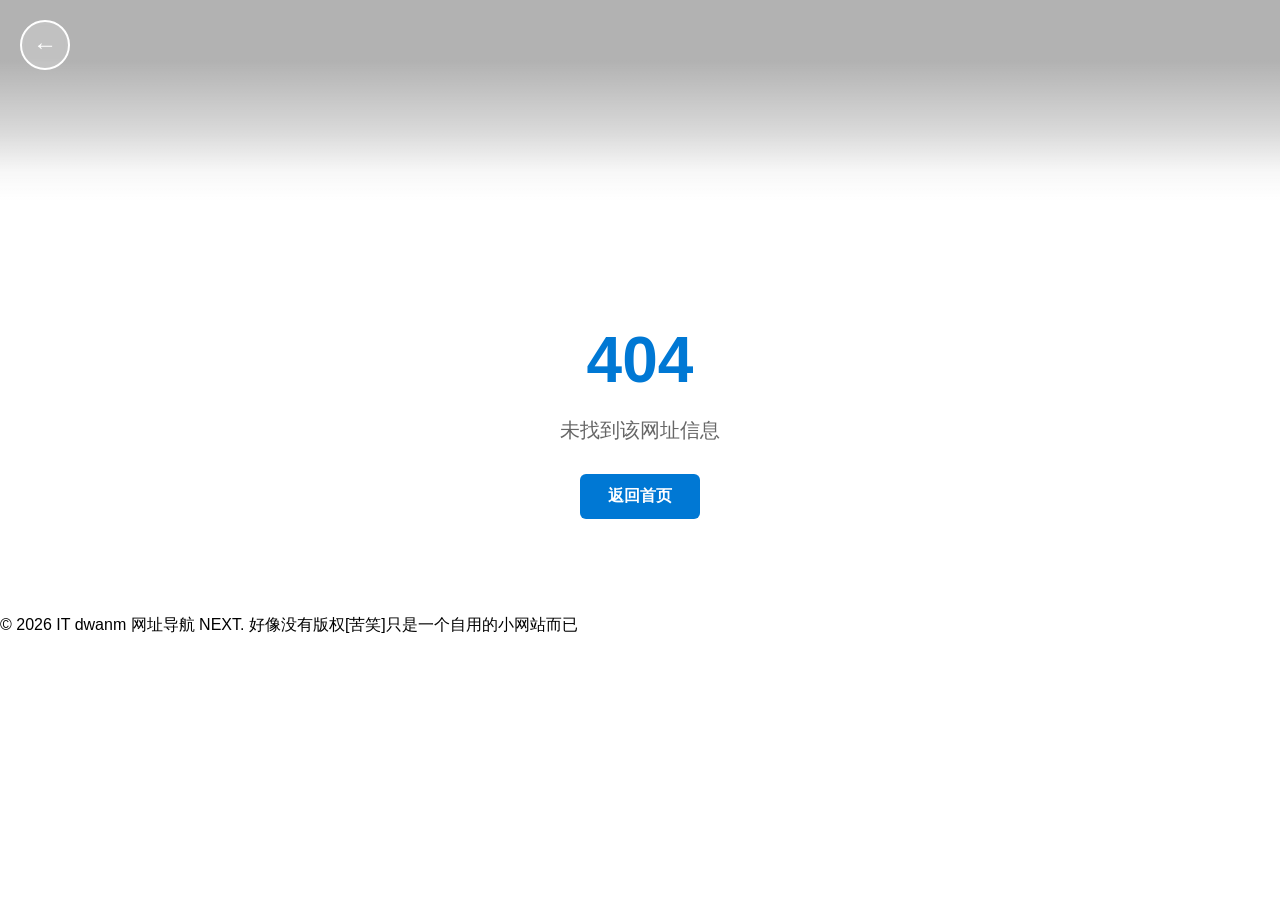
<file: detail.html>
<!DOCTYPE html>
<html lang="zh-CN">
<head>
    <meta charset="UTF-8">
    <meta name="viewport" content="width=device-width, initial-scale=1.0">
    <title>详情 - IT dwanm 网址导航 NEXT</title>
    <style>
        /* Microsoft Store 风格详情页 */
        html, body {
            margin: 0;
            padding: 0;
            background-color: #ffffff;
            font-family: -apple-system, BlinkMacSystemFont, 'Segoe UI', Roboto, sans-serif;
        }
        
        .detail-container {
            width: 100%;
            background-color: white;
            border-radius: 0;
            box-shadow: none;
            padding: 0;
        }
        
        /* 模糊背景头部 */
        .ms-background-header {
            position: relative;
            height: 200px;
            background-size: cover;
            background-position: center;
            background-repeat: no-repeat;
            overflow: hidden;
        }
        
        .ms-background-overlay {
            position: absolute;
            top: 0;
            left: 0;
            right: 0;
            bottom: 0;
            background: rgba(0, 0, 0, 0.3);
            backdrop-filter: blur(15px);
            -webkit-backdrop-filter: blur(15px);
        }
        
        .ms-background-gradient {
            position: absolute;
            bottom: 0;
            left: 0;
            right: 0;
            height: 70%;
            background: linear-gradient(
                to bottom,
                transparent 0%,
                rgba(255, 255, 255, 0.5) 50%,
                rgba(255, 255, 255, 0.9) 80%,
                rgba(255, 255, 255, 1) 100%
            );
            pointer-events: none;
        }
        
        .ms-back-button-floating {
            position: absolute;
            top: 20px;
            left: 20px;
            background: rgba(255, 255, 255, 0.2);
            border: 2px solid white;
            color: white;
            font-size: 24px;
            cursor: pointer;
            padding: 5px;
            border-radius: 50%;
            width: 50px;
            height: 50px;
            display: flex;
            align-items: center;
            justify-content: center;
            transition: all 0.3s ease;
            z-index: 10;
            backdrop-filter: blur(5px);
            -webkit-backdrop-filter: blur(5px);
        }
        
        .ms-back-button-floating:hover {
            background: rgba(255, 255, 255, 0.3);
            transform: scale(1.1);
        }
        
        /* 内容区域 */
        .ms-content {
            padding: 0;
        }
        
        /* 截图轮播 */
        .ms-screenshots {
            background-color: #f8f9fa;
            padding: 20px 0;
            overflow: hidden;
        }
        
        .ms-screenshot-carousel {
            display: flex;
            gap: 15px;
            padding: 0 20px;
            overflow-x: auto;
            scrollbar-width: none;
            -ms-overflow-style: none;
        }
        
        .ms-screenshot-carousel::-webkit-scrollbar {
            display: none;
        }
        
        .ms-screenshot-item {
            flex: 0 0 auto;
            width: 280px;
            height: 160px;
            border-radius: 12px;
            overflow: hidden;
            box-shadow: 0 4px 12px rgba(0, 0, 0, 0.15);
            transition: transform 0.3s ease;
            cursor: pointer;
        }
        
        .ms-screenshot-item:hover {
            transform: translateY(-5px);
        }
        
        .ms-screenshot-item img {
            width: 100%;
            height: 100%;
            object-fit: cover;
        }
        
        /* 应用信息卡片 */
        .ms-app-card {
            padding: 30px 20px;
            background-color: white;
            border-bottom: 1px solid #e0e0e0;
        }
        
        .ms-app-header {
            display: flex;
            align-items: flex-start;
            gap: 20px;
            margin-bottom: 25px;
        }
        
        .ms-app-icon {
            width: 120px;
            height: 120px;
            border-radius: 24px;
            background-color: #f5f5f5;
            overflow: hidden;
            box-shadow: 0 4px 12px rgba(0, 0, 0, 0.1);
            flex-shrink: 0;
        }
        
        .ms-app-icon img {
            width: 100%;
            height: 100%;
            object-fit: cover;
        }
        
        .ms-app-info {
            flex: 1;
        }
        
        .ms-app-title {
            font-size: 32px;
            font-weight: 700;
            color: #333;
            margin-bottom: 8px;
        }
        
        .ms-app-developer {
            font-size: 16px;
            color: #666;
            margin-bottom: 15px;
        }
        
        /* 评分区域 */
        .ms-rating {
            display: flex;
            align-items: center;
            gap: 15px;
            margin-bottom: 20px;
        }
        
        .ms-rating-score {
            font-size: 28px;
            font-weight: 700;
            color: #0078d4;
        }
        
        .ms-rating-stars {
            display: flex;
            gap: 2px;
        }
        
        .ms-star {
            color: #ffcc00;
            font-size: 20px;
        }
        
        .ms-rating-count {
            font-size: 14px;
            color: #666;
        }
        
        /* 操作按钮 */
        .ms-actions {
            display: flex;
            gap: 15px;
            margin-bottom: 20px;
        }
        
        .ms-btn {
            padding: 12px 28px;
            border-radius: 6px;
            font-size: 16px;
            font-weight: 600;
            text-decoration: none;
            display: inline-flex;
            align-items: center;
            gap: 8px;
            cursor: pointer;
            border: none;
            transition: all 0.2s;
            min-width: 120px;
            justify-content: center;
        }
        
        .ms-btn-primary {
            background-color: #0078d4;
            color: white;
        }
        
        .ms-btn-primary:hover {
            background-color: #0063b1;
            transform: translateY(-1px);
        }
        
        .ms-btn-secondary {
            background-color: #f0f0f0;
            color: #333;
            border: 1px solid #ddd;
        }
        
        .ms-btn-secondary:hover {
            background-color: #e0e0e0;
        }
        
        /* 标签 */
        .ms-tags {
            display: flex;
            flex-wrap: wrap;
            gap: 10px;
        }
        
        .ms-tag {
            background-color: #f0f0f0;
            color: #666;
            padding: 6px 12px;
            border-radius: 16px;
            font-size: 14px;
        }
        
        /* 详情部分 */
        .ms-details {
            padding: 30px 20px;
        }
        
        .ms-section {
            margin-bottom: 40px;
        }
        
        .ms-section-title {
            font-size: 22px;
            font-weight: 600;
            color: #333;
            margin-bottom: 16px;
            padding-bottom: 8px;
            border-bottom: 1px solid #e0e0e0;
        }
        
        .ms-description {
            font-size: 16px;
            line-height: 1.6;
            color: #333;
            margin-bottom: 20px;
        }
        
        /* 特性列表 */
        .ms-features {
            list-style: none;
            padding: 0;
            margin: 0;
        }
        
        .ms-feature-item {
            display: flex;
            align-items: flex-start;
            gap: 15px;
            margin-bottom: 15px;
            padding: 15px;
            background-color: #f8f9fa;
            border-radius: 8px;
            transition: background-color 0.2s;
        }
        
        .ms-feature-item:hover {
            background-color: #e8f4fd;
        }
        
        .ms-feature-icon {
            color: #0078d4;
            font-size: 20px;
            margin-top: 2px;
        }
        
        .ms-feature-text {
            flex: 1;
            font-size: 15px;
            line-height: 1.5;
        }
        
        /* 系统要求 */
        .ms-system-requirements {
            background-color: #f8f9fa;
            padding: 20px;
            border-radius: 8px;
        }
        
        .ms-requirement-item {
            display: flex;
            justify-content: space-between;
            padding: 10px 0;
            border-bottom: 1px solid #e0e0e0;
        }
        
        .ms-requirement-item:last-child {
            border-bottom: none;
        }
        
        .ms-requirement-label {
            font-weight: 600;
            color: #333;
        }
        
        .ms-requirement-value {
            color: #666;
        }
        
        /* 相关链接 */
        .ms-related-links {
            display: flex;
            flex-wrap: wrap;
            gap: 15px;
        }
        
        .ms-related-link {
            display: flex;
            align-items: center;
            gap: 8px;
            padding: 12px 20px;
            background-color: #f8f9fa;
            color: #0078d4;
            text-decoration: none;
            border-radius: 6px;
            transition: background-color 0.2s;
        }
        
        .ms-related-link:hover {
            background-color: #e8f4fd;
        }
        
        /* 404页面 */
        .ms-not-found {
            text-align: center;
            padding: 80px 20px;
        }
        
        .ms-not-found h1 {
            font-size: 64px;
            margin-bottom: 20px;
            color: #0078d4;
        }
        
        .ms-not-found p {
            font-size: 20px;
            color: #666;
            margin-bottom: 30px;
        }
        
        /* 应用信息区样式 */
        .ms-app-info-section {
            margin-top: -60px;
            position: relative;
            z-index: 5;
        }
        
        .ms-app-info-container {
            display: flex;
            align-items: flex-start;
            gap: 25px;
            padding: 0 20px;
            margin-bottom: 30px;
        }
        
        .ms-app-icon-large {
            width: 140px;
            height: 140px;
            border-radius: 28px;
            background-color: white;
            overflow: hidden;
            box-shadow: 0 8px 24px rgba(0, 0, 0, 0.15);
            flex-shrink: 0;
            border: 4px solid white;
        }
        
        .ms-app-icon-large img {
            width: 100%;
            height: 100%;
            object-fit: cover;
        }
        
        .ms-app-details {
            flex: 1;
            color: white;
        }
        
        .ms-app-title-main {
            font-size: 36px;
            font-weight: 700;
            margin-bottom: 8px;
            text-shadow: 0 2px 4px rgba(0, 0, 0, 0.3);
        }
        
        .ms-app-meta {
            font-size: 16px;
            margin-bottom: 20px;
            opacity: 0.9;
        }
        
        .ms-app-date {
            margin-left: 10px;
        }
        
        .ms-main-actions {
            display: flex;
            gap: 15px;
            margin-bottom: 20px;
        }
        
        .ms-btn-large {
            padding: 14px 32px;
            font-size: 18px;
            min-width: 140px;
        }
        
        .ms-app-tags {
            display: flex;
            flex-wrap: wrap;
            gap: 10px;
        }
        
        .ms-app-tags .ms-tag {
            background-color: rgba(255, 255, 255, 0.2);
            color: white;
            border: 1px solid rgba(255, 255, 255, 0.3);
        }
        
        /* 主内容区域 */
        .ms-main-content {
            padding: 0 20px 40px;
            max-width: 1000px;
            margin: 0 auto;
        }
        
        /* 卡片样式 */
        .ms-card {
            background-color: white;
            border-radius: 12px;
            padding: 20px;
            margin-bottom: 16px;
            box-shadow: 0 2px 10px rgba(0, 0, 0, 0.08);
            transition: transform 0.2s ease, box-shadow 0.2s ease;
        }
        
        .ms-card:hover {
            transform: translateY(-2px);
            box-shadow: 0 4px 20px rgba(0, 0, 0, 0.12);
        }
        
        .ms-card-title {
            font-size: 24px;
            font-weight: 600;
            color: #333;
            margin-bottom: 20px;
            padding-bottom: 10px;
            border-bottom: 2px solid #0078d4;
        }
        
        .ms-card-content {
            color: #333;
        }
        
        /* 截图轮播样式 */
        .ms-screenshot-carousel {
            display: flex;
            gap: 15px;
            overflow-x: auto;
            scrollbar-width: thin;
            scrollbar-color: #0078d4 #f0f0f0;
            padding-bottom: 10px;
        }
        
        .ms-screenshot-carousel::-webkit-scrollbar {
            height: 6px;
        }
        
        .ms-screenshot-carousel::-webkit-scrollbar-track {
            background: #f0f0f0;
            border-radius: 3px;
        }
        
        .ms-screenshot-carousel::-webkit-scrollbar-thumb {
            background: #0078d4;
            border-radius: 3px;
        }
        
        .ms-screenshot-carousel::-webkit-scrollbar-thumb:hover {
            background: #005a9e;
        }
        
        /* 详情文本 */
        .ms-description-text {
            font-size: 16px;
            line-height: 1.7;
            color: #333;
            margin: 0;
        }
        
        /* 评分显示 */
        .ms-rating-display {
            display: flex;
            align-items: center;
            gap: 30px;
        }
        
        .ms-rating-overview {
            display: flex;
            flex-direction: column;
            align-items: center;
            gap: 8px;
        }
        
        .ms-rating-score-large {
            font-size: 48px;
            font-weight: 700;
            color: #0078d4;
            line-height: 1;
        }
        
        .ms-rating-stars-large {
            display: flex;
            gap: 4px;
        }
        
        .ms-rating-stars-large .ms-star {
            font-size: 24px;
        }
        
        .ms-rating-count-text {
            font-size: 14px;
            color: #666;
        }
        
        .ms-rating-bar {
            flex: 1;
            max-width: 400px;
        }
        
        .ms-rating-progress {
            height: 8px;
            background-color: #e0e0e0;
            border-radius: 4px;
            overflow: hidden;
        }
        
        .ms-rating-progress-fill {
            height: 100%;
            background: linear-gradient(90deg, #0078d4 0%, #00b74a 100%);
            border-radius: 4px;
            transition: width 0.3s ease;
        }
        
        /* 功能列表 */
        .ms-features-list {
            list-style: none;
            padding: 0;
            margin: 0;
        }
        
        .ms-feature-list-item {
            display: flex;
            align-items: flex-start;
            gap: 15px;
            margin-bottom: 15px;
            padding: 15px;
            background-color: #f8f9fa;
            border-radius: 8px;
            transition: background-color 0.2s ease;
        }
        
        .ms-feature-list-item:hover {
            background-color: #e8f4fd;
        }
        
        .ms-feature-list-item:last-child {
            margin-bottom: 0;
        }
        
        /* 系统要求网格 */
        .ms-system-requirements-grid {
            display: grid;
            gap: 15px;
        }
        
        .ms-requirement-row {
            display: flex;
            justify-content: space-between;
            align-items: center;
            padding: 12px 15px;
            background-color: #f8f9fa;
            border-radius: 8px;
            transition: background-color 0.2s ease;
        }
        
        .ms-requirement-row:hover {
            background-color: #e8f4fd;
        }
        
        .ms-requirement-label {
            font-weight: 600;
            color: #333;
            min-width: 120px;
        }
        
        .ms-requirement-value {
            color: #666;
            flex: 1;
            text-align: right;
        }
        
        /* 更多信息网格 */
        .ms-more-info-grid {
            display: grid;
            grid-template-columns: repeat(auto-fit, minmax(200px, 1fr));
            gap: 20px;
            margin-bottom: 30px;
        }
        
        .ms-info-item {
            display: flex;
            flex-direction: column;
            gap: 5px;
        }
        
        .ms-info-label {
            font-size: 14px;
            color: #666;
            font-weight: 500;
        }
        
        .ms-info-value {
            font-size: 16px;
            color: #333;
            font-weight: 600;
        }
        
        /* 相关链接部分 */
        .ms-related-links-section {
            margin-top: 30px;
            padding-top: 20px;
            border-top: 1px solid #e0e0e0;
        }
        
        .ms-section-subtitle {
            font-size: 18px;
            font-weight: 600;
            color: #333;
            margin-bottom: 15px;
        }
        
        .ms-related-links-grid {
            display: grid;
            grid-template-columns: repeat(auto-fit, minmax(250px, 1fr));
            gap: 15px;
        }
        
        .ms-related-link-card {
            display: flex;
            align-items: center;
            gap: 12px;
            padding: 15px;
            background-color: #f8f9fa;
            color: #0078d4;
            text-decoration: none;
            border-radius: 8px;
            transition: all 0.2s ease;
            border: 1px solid transparent;
        }
        
        .ms-related-link-card:hover {
            background-color: #e8f4fd;
            border-color: #0078d4;
            transform: translateY(-2px);
        }
        
        .ms-link-icon {
            font-size: 20px;
            flex-shrink: 0;
        }
        
        .ms-link-text {
            font-size: 16px;
            font-weight: 500;
        }
        
        /* 响应式设计 */
        @media (max-width: 768px) {
            .ms-background-header {
                height: 150px;
            }
            
            .ms-app-info-section {
                margin-top: -40px;
            }
            
            .ms-app-info-container {
                flex-direction: column;
                align-items: center;
                text-align: center;
                gap: 20px;
            }
            
            .ms-app-icon-large {
                width: 100px;
                height: 100px;
            }
            
            .ms-app-title-main {
                font-size: 28px;
            }
            
            .ms-main-actions {
                justify-content: center;
                flex-wrap: wrap;
            }
            
            .ms-rating-display {
                flex-direction: column;
                gap: 20px;
                text-align: center;
            }
            
            .ms-rating-bar {
                max-width: 100%;
            }
            
            .ms-screenshot-item {
                width: 240px;
                height: 140px;
            }
            
            .ms-more-info-grid {
                grid-template-columns: 1fr;
            }
            
            .ms-related-links-grid {
                grid-template-columns: 1fr;
            }
            
            .ms-card {
                padding: 20px;
            }
        }
    </style>
</head>
<body>
    <div class="container">


        <!-- 详情内容区域 -->
        <div id="detailContainer">
            <!-- 详情内容将通过JavaScript动态生成 -->
        </div>

        <!-- 底部信息 -->
        <footer class="footer">
            <p>© 2026 IT dwanm 网址导航 NEXT. 好像没有版权[苦笑]只是一个自用的小网站而已</p>
        </footer>
    </div>

    <!-- 引入JavaScript -->
    <script src="js/data.js"></script>
    <script>
        document.addEventListener('DOMContentLoaded', function() {
            // 获取URL参数
            const urlParams = new URLSearchParams(window.location.search);
            const id = parseInt(urlParams.get('id'));
            
            // 获取详情容器
            const detailContainer = document.getElementById('detailContainer');
            
            // 查找对应的数据
            const item = websiteData.find(item => item.id === id);
            
            // 如果找到数据，渲染详情页
            if (item) {
                renderDetail(item);
            } else {
                // 未找到数据，显示404页面
                detailContainer.innerHTML = `
                    <div class="ms-background-header" style="background-image: url('https://p9-flow-imagex-sign.byteimg.com/tos-cn-i-a9rns2rl98/rc/pc/super_tool/79c435a671994d86a420a376d88450c8~tplv-a9rns2rl98-image.image?lk3s=8e244e95&rcl=20260315191315820B29C5641F3C0525F5&rrcfp=f06b921b&x-expires=1776165221&x-signature=GNYNpZjGqhwOFVpDVbJVWKJHX54%3D')">
                        <div class="ms-background-overlay"></div>
                        <div class="ms-background-gradient"></div>
                        <button class="ms-back-button-floating" onclick="window.location.href='index.html'">
                            ←
                        </button>
                    </div>
                    
                    <div class="ms-not-found">
                        <h1>404</h1>
                        <p>未找到该网址信息</p>
                        <button class="ms-btn ms-btn-primary" onclick="window.location.href='index.html'">返回首页</button>
                    </div>
                `;
            }
            
            // 返回首页链接点击事件
            document.addEventListener('click', function(e) {
                if (e.target.matches('.back-link') || e.target.closest('.back-link')) {
                    window.location.href = 'index.html';
                }
                
                // 访问网站按钮点击事件
                if (e.target.matches('.btn-visit') || e.target.closest('.btn-visit')) {
                    if (item.url && item.url !== '#') {
                        window.open(item.url, '_blank');
                    } else {
                        alert('该链接暂未设置');
                    }
                }
            });
        });
        
        // 渲染详情页函数
        function renderDetail(item) {
            const detailContainer = document.getElementById('detailContainer');
            
            // 构建分类和标签的显示文本
            const categoryMap = {
                'Mythware': '极域工具',
                'games': '小游戏',
            };
            
            const tagMap = {
                'ai': 'AI制作',
                'student-make': '同学自制',
                'large-scale': '大型平台',
                'all': '全部平台'
            };
            
            const categoryText = categoryMap[item.category] || item.category;
            const tagsText = item.tags.map(tag => tagMap[tag] || tag).join('、');
            
            // 获取详情数据
            const details = item.details || {};
            
            // 渲染系统要求
            let systemRequirementsHTML = '';
            if (details.systemRequirements) {
                for (const [key, value] of Object.entries(details.systemRequirements)) {
                    // 将键名转换为更友好的显示格式
                    const label = key.charAt(0).toUpperCase() + key.slice(1).replace(/([A-Z])/g, ' $1');
                    systemRequirementsHTML += `
                        <div class="info-item">
                            <label>${label}</label>
                            <value>${value}</value>
                        </div>
                    `;
                }
            }
            
            // 渲染特性列表
            let featuresHTML = '';
            if (details.features && details.features.length > 0) {
                featuresHTML = details.features.map(feature => `
                    <li class="feature-item">${feature}</li>
                `).join('');
                featuresHTML = `<ul class="feature-list">${featuresHTML}</ul>`;
            }
            
            // 渲染相关链接
            let relatedLinksHTML = '';
            if (details.relatedLinks && details.relatedLinks.length > 0) {
                relatedLinksHTML = details.relatedLinks.map(link => `
                    <a href="${link.url}" target="_blank" class="related-link">${link.name}</a>
                `).join('');
                relatedLinksHTML = `<div class="related-links">${relatedLinksHTML}</div>`;
            }
            
            // 渲染评分
            let ratingHTML = '';
            if (details.rating) {
                const fullStars = Math.floor(details.rating);
                const hasHalfStar = details.rating % 1 >= 0.5;
                const emptyStars = 5 - fullStars - (hasHalfStar ? 1 : 0);
                
                let starsHTML = '★'.repeat(fullStars);
                if (hasHalfStar) starsHTML += '½';
                starsHTML += '☆'.repeat(emptyStars);
                
                ratingHTML = `
                    <div class="info-item">
                        <label>评分</label>
                        <value class="rating">${starsHTML} (${details.rating}/5)</value>
                    </div>
                `;
            }
            
            // 渲染详情内容
            detailContainer.innerHTML = `
                <!-- 模糊背景和返回按钮 -->
                <div class="ms-background-header" style="background-image: url('${item.previewImage || item.icon}')">
                    <div class="ms-background-overlay"></div>
                    <div class="ms-background-gradient"></div>
                    <button class="ms-back-button-floating" onclick="window.location.href='index.html'">
                        ←
                    </button>
                </div>
                
                <div class="ms-content">
                    <!-- 应用信息区 - 与背景衔接，无背景 -->
                    <div class="ms-app-info-section">
                        <div class="ms-app-info-container">
                            <div class="ms-app-icon-large">
                                <img src="${item.icon}" alt="${item.title}">
                            </div>
                            <div class="ms-app-details">
                                <h1 class="ms-app-title-main">${item.title}</h1>
                                <div class="ms-app-meta">
                                    <span class="ms-app-developer">${details.developer || '未知开发者'}</span>
                                    ${details.releaseDate ? `<span class="ms-app-date">• ${details.releaseDate}</span>` : ''}
                                </div>
                                
                                <!-- 操作按钮 -->
                                <div class="ms-main-actions">
                                    <button class="ms-btn ms-btn-primary ms-btn-large btn-visit">
                                        🌐 访问网站
                                    </button>
                                    <button class="ms-btn ms-btn-secondary" onclick="window.location.href='index.html'">
                                        ← 返回
                                    </button>
                                </div>
                                
                                <!-- 标签 -->
                                <div class="ms-app-tags">
                                    <span class="ms-tag">${categoryText}</span>
                                    ${item.tags.map(tag => `<span class="ms-tag">${tagMap[tag] || tag}</span>`).join('')}
                                </div>
                            </div>
                        </div>
                    </div>
                    
                    <!-- 主内容区域 -->
                    <div class="ms-main-content">
                        <!-- 屏幕截图板块 -->
                        <div class="ms-card">
                            <h2 class="ms-card-title">屏幕截图</h2>
                            <div class="ms-screenshot-carousel">
                                ${renderScreenshots(item)}
                            </div>
                        </div>
                        
                        <!-- 详情介绍板块 -->
                        <div class="ms-card">
                            <h2 class="ms-card-title">详情</h2>
                            <div class="ms-card-content">
                                <p class="ms-description-text">
                                    ${details.fullDescription || item.description || '暂无详细介绍。这是一个功能强大的工具，为用户提供高效便捷的服务体验。无论是日常使用还是专业工作，都能满足您的各种需求。'}
                                </p>
                            </div>
                        </div>
                        
                        <!-- 评分板块 -->
                        <div class="ms-card">
                            <h2 class="ms-card-title">评分</h2>
                            <div class="ms-card-content">
                                <div class="ms-rating-display">
                                    <div class="ms-rating-overview">
                                        <div class="ms-rating-score-large">${details.rating || '0.0'}</div>
                                        <div class="ms-rating-stars-large">
                                            ${renderStars(details.rating || 0)}
                                        </div>
                                        <div class="ms-rating-count-text">基于 ${details.reviewCount || '0'} 条评价</div>
                                    </div>
                                    <div class="ms-rating-bar">
                                        <div class="ms-rating-progress">
                                            <div class="ms-rating-progress-fill" style="width: ${(details.rating || 0) / 5 * 100}%"></div>
                                        </div>
                                    </div>
                                </div>
                            </div>
                        </div>
                        
                        <!-- 功能板块 -->
                        ${details.features && details.features.length > 0 ? `
                        <div class="ms-card">
                            <h2 class="ms-card-title">功能</h2>
                            <div class="ms-card-content">
                                <ul class="ms-features-list">
                                    ${details.features.map(feature => `
                                        <li class="ms-feature-list-item">
                                            <div class="ms-feature-icon">✓</div>
                                            <div class="ms-feature-text">${feature}</div>
                                        </li>
                                    `).join('')}
                                </ul>
                            </div>
                        </div>
                        ` : ''}
                        
                        <!-- 新增功能板块 -->
                        ${details.newFeatures && details.newFeatures.length > 0 ? `
                        <div class="ms-card">
                            <h2 class="ms-card-title">新增功能</h2>
                            <div class="ms-card-content">
                                <ul class="ms-features-list">
                                    ${details.newFeatures.map(feature => `
                                        <li class="ms-feature-list-item">
                                            <div class="ms-feature-icon">✨</div>
                                            <div class="ms-feature-text">${feature}</div>
                                        </li>
                                    `).join('')}
                                </ul>
                            </div>
                        </div>
                        ` : ''}
                        
                        <!-- 系统要求板块 -->
                        ${details.systemRequirements ? `
                        <div class="ms-card">
                            <h2 class="ms-card-title">系统要求</h2>
                            <div class="ms-card-content">
                                <div class="ms-system-requirements-grid">
                                    ${Object.entries(details.systemRequirements).map(([key, value]) => {
                                        const label = key.charAt(0).toUpperCase() + key.slice(1).replace(/([A-Z])/g, ' $1');
                                        return `
                                            <div class="ms-requirement-row">
                                                <div class="ms-requirement-label">${label}</div>
                                                <div class="ms-requirement-value">${value}</div>
                                            </div>
                                        `;
                                    }).join('')}
                                </div>
                            </div>
                        </div>
                        ` : ''}
                        
                        <!-- 更多信息板块 -->
                        <div class="ms-card">
                            <h2 class="ms-card-title">更多信息</h2>
                            <div class="ms-card-content">
                                <div class="ms-more-info-grid">
                                    <div class="ms-info-item">
                                        <div class="ms-info-label">发布日期</div>
                                        <div class="ms-info-value">${details.releaseDate || '未知'}</div>
                                    </div>
                                    <div class="ms-info-item">
                                        <div class="ms-info-label">开发者</div>
                                        <div class="ms-info-value">${details.developer || '未知'}</div>
                                    </div>
                                    <div class="ms-info-item">
                                        <div class="ms-info-label">分类</div>
                                        <div class="ms-info-value">${categoryText}</div>
                                    </div>
                                    <div class="ms-info-item">
                                        <div class="ms-info-label">标签</div>
                                        <div class="ms-info-value">${tagsText}</div>
                                    </div>
                                </div>
                                
                                <!-- 相关链接 -->
                                ${details.relatedLinks && details.relatedLinks.length > 0 ? `
                                <div class="ms-related-links-section">
                                    <h3 class="ms-section-subtitle">相关链接</h3>
                                    <div class="ms-related-links-grid">
                                        ${details.relatedLinks.map(link => `
                                            <a href="${link.url}" target="_blank" class="ms-related-link-card">
                                                <div class="ms-link-icon">🔗</div>
                                                <div class="ms-link-text">${link.name}</div>
                                            </a>
                                        `).join('')}
                                    </div>
                                </div>
                                ` : ''}
                            </div>
                        </div>
                    </div>
                </div>
            `;
            
            // 渲染星星评分
            function renderStars(rating) {
                const fullStars = Math.floor(rating);
                const hasHalfStar = rating % 1 >= 0.5;
                const emptyStars = 5 - fullStars - (hasHalfStar ? 1 : 0);
                
                let starsHTML = '';
                starsHTML += '★'.repeat(fullStars);
                if (hasHalfStar) starsHTML += '½';
                starsHTML += '☆'.repeat(emptyStars);
                
                return starsHTML.split('').map(char => `<span class="ms-star">${char}</span>`).join('');
            }
            
            // 渲染截图
            function renderScreenshots(item) {
                const screenshots = details.screenshots || [];
                const previewImage = item.previewImage || item.icon;
                
                // 如果没有截图，使用预览图或图标
                if (screenshots.length === 0) {
                    return `
                        <div class="ms-screenshot-item">
                            <img src="${previewImage}" alt="${item.title} 预览">
                        </div>
                    `;
                }
                
                // 渲染所有截图
                return screenshots.map(screenshot => `
                    <div class="ms-screenshot-item">
                        <img src="${screenshot}" alt="${item.title} 截图">
                    </div>
                `).join('');
            }
            
            // 移除旧的样式添加代码，使用CSS类定义的样式
        }
    </script>
</body>
</html>
</file>
